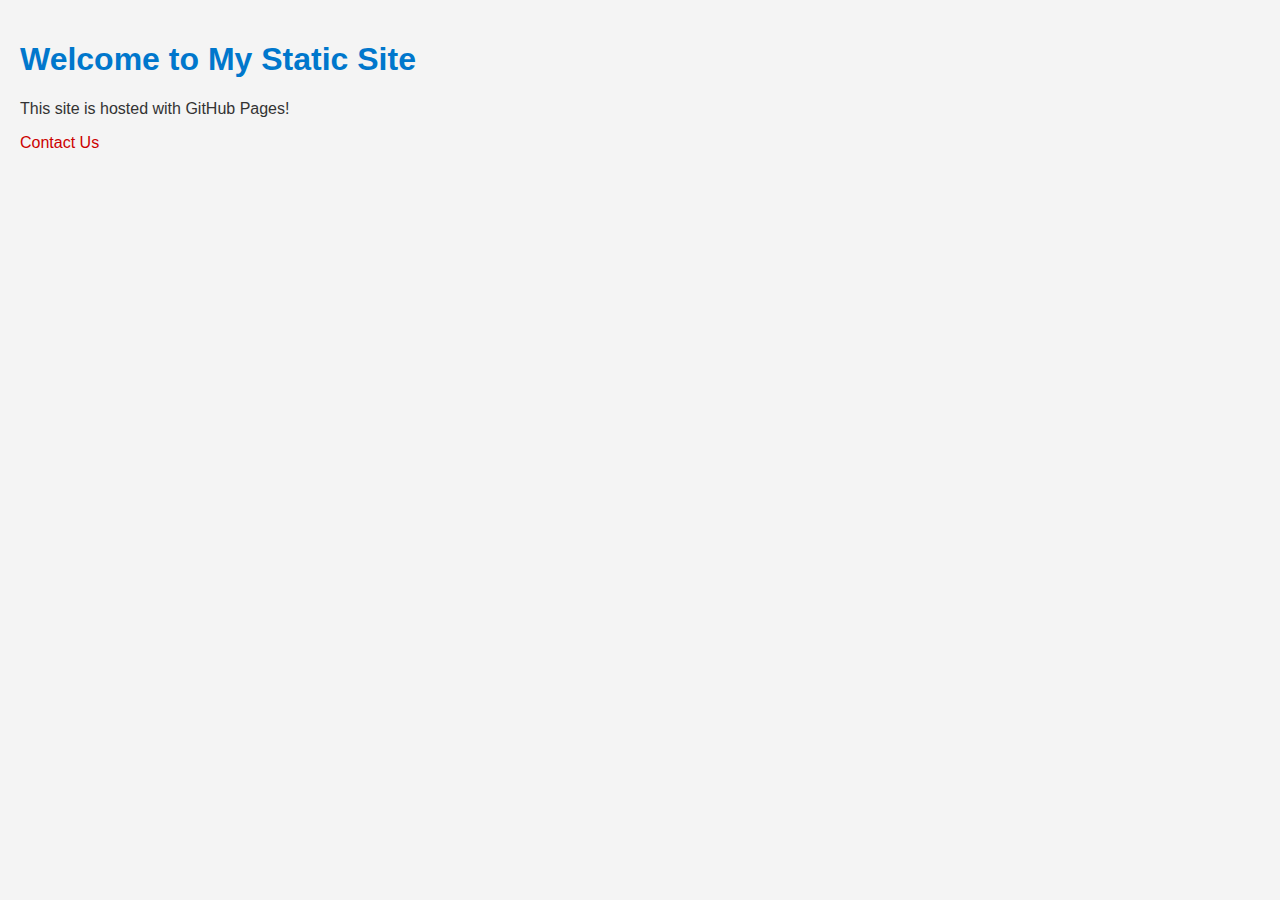
<file: index.html>
<!DOCTYPE html> 
<html> 
  <head> 
    <title>My Static Site</title> 
    <link rel="stylesheet" href="style.css"> 
  </head> 
  <body> 
    <h1>Welcome to My Static Site</h1> 
    <p>This site is hosted with GitHub Pages!</p> 
    <a href="contact.html">Contact Us</a> 
  </body> 
</html>
</file>
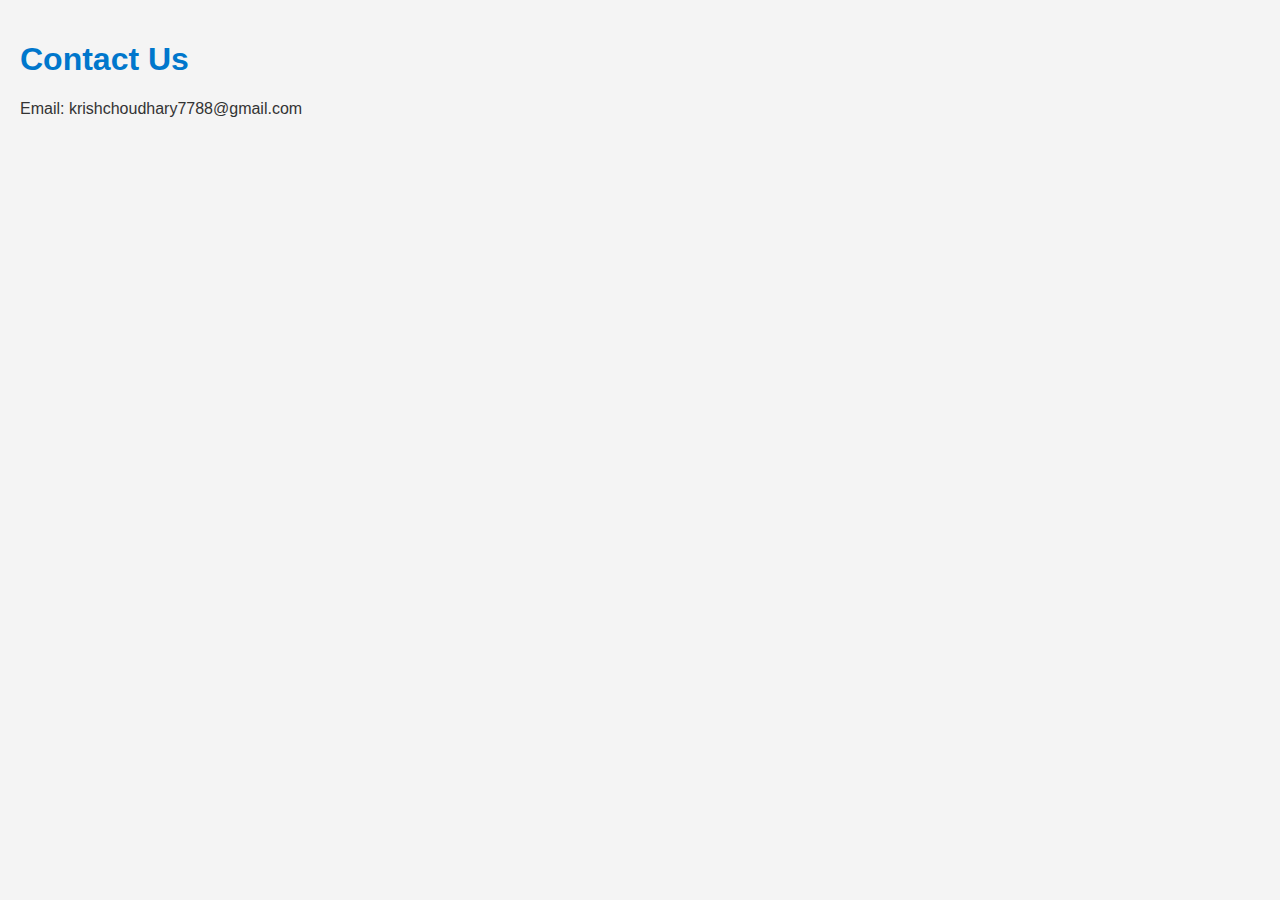
<file: contact.html>
<!DOCTYPE html> 
<html> 
  <head> 
    <title>Contact Us</title> 
    <link rel="stylesheet" href="style.css"> 
  </head> 
  <body> 
    <h1>Contact Us</h1> 
    <p>Email: krishchoudhary7788@gmail.com</p> 
  </body> 
</html>
</file>
<file: style.css>
body { 
font-family: Arial, sans-serif; 
background-color: #f4f4f4; 
margin: 0; 
padding: 20px; 
color: #333; 
} 
h1 { 
color: #0077cc; 
} 
a { 
color: #cc0000; 
text-decoration: none; 
} 
a:hover { 
text-decoration: underline; 
}
</file>
